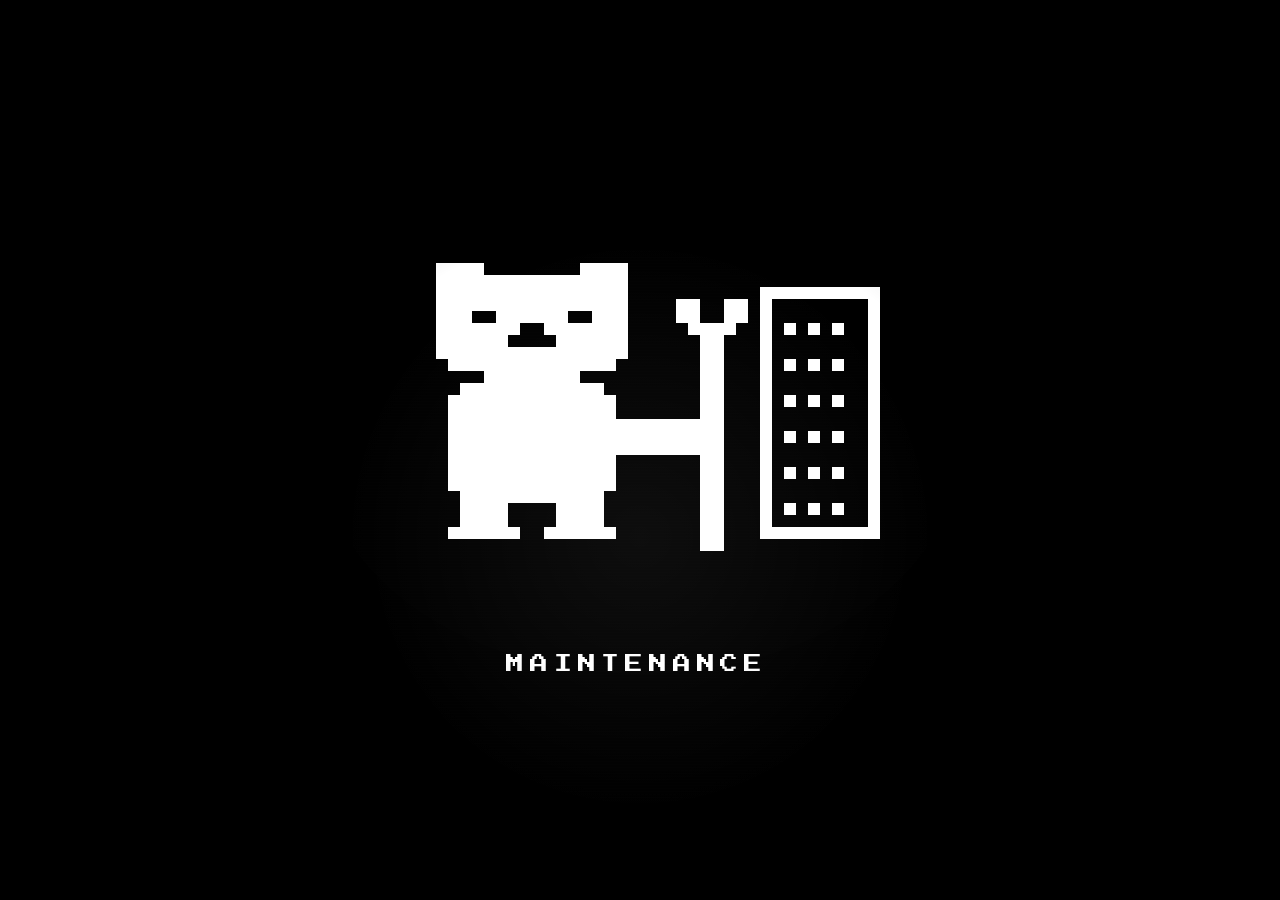
<file: index.html>
<!DOCTYPE html>
<html lang="ar" dir="rtl">
<head>
<meta charset="UTF-8">
<meta name="viewport" content="width=device-width, initial-scale=1.0">
<title>Maintenance — صيانة</title>
<link rel="preconnect" href="https://fonts.googleapis.com">
<link rel="preconnect" href="https://fonts.gstatic.com" crossorigin>
<link href="https://fonts.googleapis.com/css2?family=Press+Start+2P&display=swap" rel="stylesheet">
<style>
  *{margin:0;padding:0;box-sizing:border-box}
  html,body{height:100%}

  body{
    background:#000;
    min-height:100dvh;
    display:flex;
    align-items:center;
    justify-content:center;
    overflow:hidden;
    font-family:'Press Start 2P', monospace;
    -webkit-font-smoothing:none;
  }

  /* ===== الخلفية: scanlines + vignette ===== */
  body::before{
    content:"";
    position:fixed;inset:0;z-index:9;pointer-events:none;
    background:radial-gradient(ellipse at center,
      transparent 35%,
      rgba(0,0,0,.85) 100%);
  }
  body::after{
    content:"";
    position:fixed;inset:0;z-index:10;pointer-events:none;
    background:repeating-linear-gradient(
      0deg,
      rgba(255,255,255,.035) 0px,
      rgba(255,255,255,.035) 1px,
      transparent 1px,
      transparent 3px
    );
    mix-blend-mode:overlay;
  }

  /* ===== المشهد ===== */
  .scene{
    position:relative;
    z-index:2;
    display:flex;
    flex-direction:column;
    align-items:center;
    gap:44px;
    padding:24px;
    animation:fadeIn 1.4s ease-out both;
  }
  @keyframes fadeIn{
    from{opacity:0;transform:translateY(14px)}
    to{opacity:1;transform:none}
  }

  /* توهج خفيف خلف الرسم */
  .scene::before{
    content:"";
    position:absolute;
    width:min(90vw, 620px);
    aspect-ratio:1;
    border-radius:50%;
    background:radial-gradient(circle,
      rgba(255,255,255,.055) 0%,
      transparent 68%);
    z-index:-1;
    pointer-events:none;
  }

  /* ===== SVG ===== */
  svg#pixel-art{
    width:min(88vw, 480px);
    height:auto;
    display:block;
    image-rendering:pixelated;
    image-rendering:crisp-edges;
    shape-rendering:crispEdges;
  }

  /* ===== النص ===== */
  .label{
    font-family:'Press Start 2P', monospace;
    font-size:clamp(11px, 2.4vw, 18px);
    color:#fff;
    letter-spacing:.32em;
    text-indent:.32em;
    text-align:center;
    animation:labelFlicker 4.2s steps(1,end) infinite;
    user-select:none;
  }
  @keyframes labelFlicker{
    0%, 42%, 44%, 100%{opacity:1}
    43%{opacity:.15}
    78%{opacity:1}
    79%{opacity:.35}
    80%{opacity:1}
  }

  /* ===== مصابيح السيرفر ===== */
  .led{
    animation:ledBlink 1.5s infinite;
  }
  @keyframes ledBlink{
    0%, 45%{opacity:1}
    46%, 100%{opacity:.12}
  }

  /* ===== استجابة ===== */
  @media (max-width:480px){
    .scene{gap:32px}
    .label{letter-spacing:.24em;text-indent:.24em}
  }

  @media (prefers-reduced-motion: reduce){
    *,*::before,*::after{animation-duration:.001ms!important;animation-iteration-count:1!important}
  }
</style>
</head>
<body>

  <div class="scene" role="img" aria-label="صيانة السيرفر — Maintenance">
    <svg id="pixel-art" xmlns="http://www.w3.org/2000/svg"></svg>
    <div class="label">MAINTENANCE</div>
  </div>

<script>
/* ============================================================
   خريطة البكسل — 40 عمود × 32 صف
   #  = بكسل أبيض
   L  = بكسل أبيض وميض (LED)
   .  = فراغ (أسود)
   ============================================================ */
const MAP = [
  "........................................",
  "........................................",
  "........................................",
  "...####........####.....................",
  "...################.....................",
  "...################...........##########",
  "...################....##..##.#........#",
  "...###..######..###....##..##.#........#",
  "...#######..#######.....####..#.L.L.L..#",
  "...######....######......##...#........#",
  "...################......##...#........#",
  "....##############.......##...#.L.L.L..#",
  ".......########..........##...#........#",
  ".....############........##...#........#",
  "....##############.......##...#.L.L.L..#",
  "....##############.......##...#........#",
  "....#######################...#........#",
  "....#######################...#.L.L.L..#",
  "....#######################...#........#",
  "....##############.......##...#........#",
  "....##############.......##...#.L.L.L..#",
  "....##############.......##...#........#",
  ".....############........##...#........#",
  ".....####....####........##...#.L.L.L..#",
  ".....####....####........##...#........#",
  "....######..######.......##...##########",
  ".........................##.............",
  "........................................",
  "........................................",
  "........................................",
  "........................................",
  "........................................"
];

/* ============================================================
   الرسم
   ============================================================ */
(function render(){
  const PIXEL = 10;
  const COLS  = 40;
  const ROWS  = MAP.length;

  const svg = document.getElementById('pixel-art');
  svg.setAttribute('viewBox', `0 0 ${COLS * PIXEL} ${ROWS * PIXEL}`);
  svg.setAttribute('width',  COLS * PIXEL);
  svg.setAttribute('height', ROWS * PIXEL);

  const NS = 'http://www.w3.org/2000/svg';
  const frag = document.createDocumentFragment();

  MAP.forEach((row, y) => {
    for (let x = 0; x < row.length; x++) {
      const ch = row[x];
      if (ch !== '#' && ch !== 'L') continue;

      const rect = document.createElementNS(NS, 'rect');
      rect.setAttribute('x', x * PIXEL);
      rect.setAttribute('y', y * PIXEL);
      rect.setAttribute('width',  PIXEL);
      rect.setAttribute('height', PIXEL);
      rect.setAttribute('fill', '#ffffff');

      if (ch === 'L') {
        rect.setAttribute('class', 'led');
        // تأخير وميض مختلف لكل صف — تأثير مسح ضوئي
        rect.style.animationDelay = ((y * 0.18) % 1.5).toFixed(2) + 's';
      }

      frag.appendChild(rect);
    }
  });

  svg.appendChild(frag);
})();
</script>

</body>
</html>
</file>
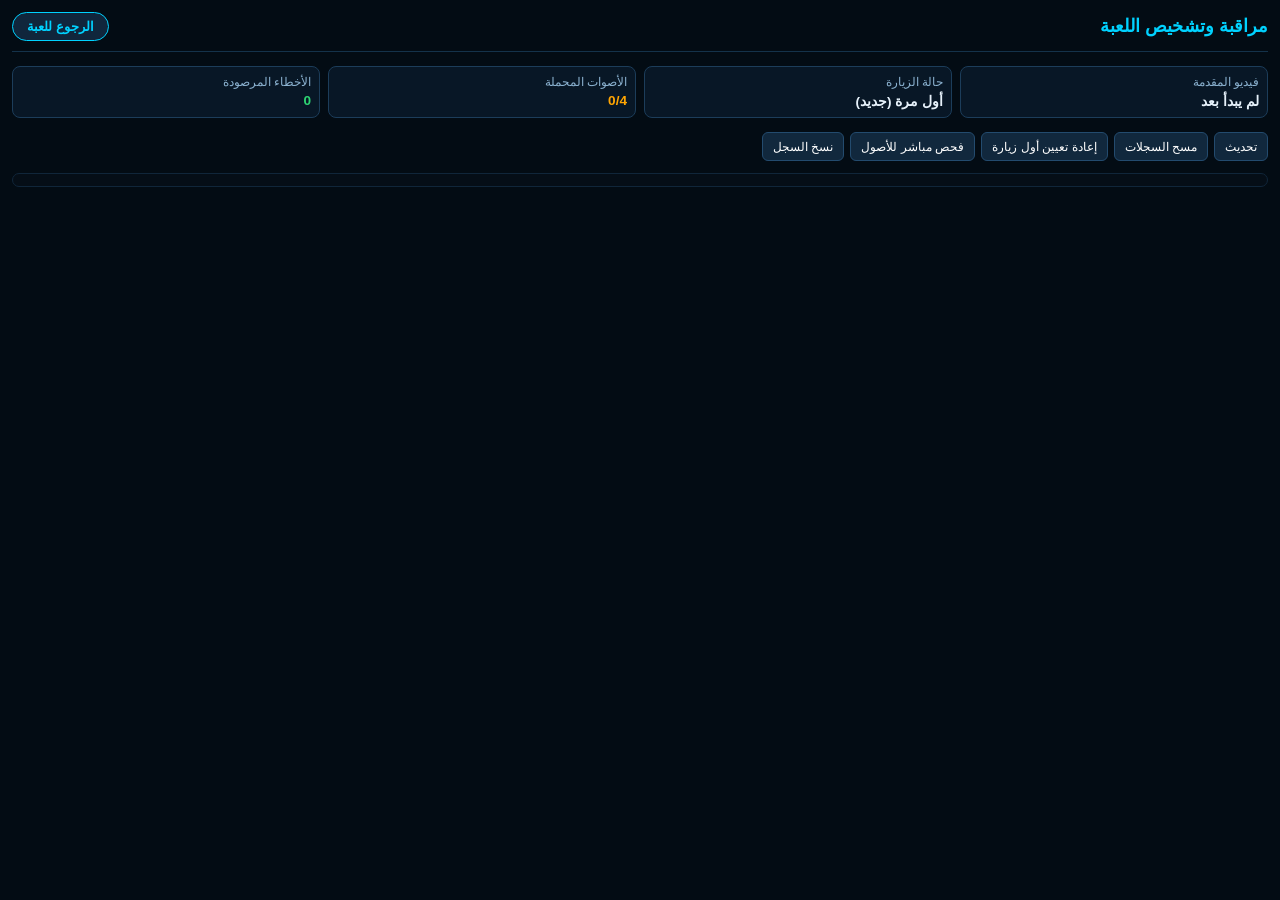
<file: logs.html>
<!DOCTYPE html>
<html lang="ar" dir="rtl">
<head>
  <meta charset="UTF-8">
  <meta name="viewport"
    content="width=device-width,
    initial-scale=1.0,
    maximum-scale=1.0,
    user-scalable=no,
    viewport-fit=cover">
  <title>مركز مراقبة وتشخيص اللعبة</title>
  <style>
    *, *::before, *::after {
      box-sizing: border-box;
      margin: 0; padding: 0;
    }
    body {
      background: #030c14;
      color: #e6f1fa;
      font-family: -apple-system,
        BlinkMacSystemFont,
        "Segoe UI", Roboto, sans-serif;
      padding: 12px;
      direction: rtl;
    }
    header {
      display: flex;
      justify-content: space-between;
      align-items: center;
      margin-bottom: 14px;
      border-bottom: 1px solid #14324a;
      padding-bottom: 10px;
    }
    h1 {
      font-size: 1.1rem;
      color: #00d2ff;
    }
    .back-btn {
      background: #10263c;
      border: 1px solid #00d2ff;
      color: #00d2ff;
      padding: 6px 14px;
      border-radius: 16px;
      text-decoration: none;
      font-size: 0.82rem;
      font-weight: 700;
    }
    .grid {
      display: grid;
      grid-template-columns:
        repeat(auto-fit,
        minmax(140px, 1fr));
      gap: 8px;
      margin-bottom: 14px;
    }
    .card {
      background: #081726;
      border: 1px solid #1c3d5a;
      border-radius: 8px;
      padding: 8px;
    }
    .card-title {
      font-size: 0.72rem;
      color: #8bb2d0;
      margin-bottom: 4px;
    }
    .card-val {
      font-size: 0.85rem;
      font-weight: 700;
    }
    .status-ok { color: #2ed573; }
    .status-err { color: #ff4757; }
    .status-warn { color: #ffa502; }
    .status-info { color: #00d2ff; }
    .toolbar {
      display: flex;
      flex-wrap: wrap;
      gap: 6px;
      margin-bottom: 12px;
    }
    button {
      background: #11283d;
      color: #fff;
      border: 1px solid #234b6e;
      padding: 6px 10px;
      border-radius: 6px;
      font-size: 0.78rem;
      cursor: pointer;
    }
    button:active {
      background: #1b3d5c;
    }
    .log-box {
      background: #050e17;
      border: 1px solid #10263a;
      border-radius: 8px;
      max-height: 52vh;
      overflow-y: auto;
      font-family: monospace;
      font-size: 0.74rem;
      padding: 6px;
    }
    .log-entry {
      padding: 4px 6px;
      border-bottom: 1px solid #0d1e2e;
      display: flex;
      flex-direction: column;
      gap: 2px;
    }
    .log-head {
      display: flex;
      gap: 6px;
      align-items: center;
    }
    .tag {
      padding: 1px 5px;
      border-radius: 3px;
      font-size: 0.65rem;
      font-weight: 700;
    }
    .tag-VIDEO { background: #5f27cd; }
    .tag-ASSET { background: #0984e3; }
    .tag-AUDIO { background: #00b894; }
    .tag-ERROR { background: #d63031; }
    .log-time { color: #637d94; }
    .log-msg { color: #f5f6fa; }
    .log-det {
      color: #7f8c8d;
      white-space: pre-wrap;
      word-break: break-all;
    }
  </style>
</head>
<body>
  <header>
    <h1>مراقبة وتشخيص اللعبة</h1>
    <a href="index.html" class="back-btn">
      الرجوع للعبة
    </a>
  </header>

  <div class="grid">
    <div class="card">
      <div class="card-title">فيديو المقدمة</div>
      <div id="diag-video" class="card-val">
        جاري الفحص...
      </div>
    </div>
    <div class="card">
      <div class="card-title">حالة الزيارة</div>
      <div id="diag-seen" class="card-val">
        -
      </div>
    </div>
    <div class="card">
      <div class="card-title">الأصوات المحملة</div>
      <div id="diag-audio" class="card-val">
        0/4
      </div>
    </div>
    <div class="card">
      <div class="card-title">الأخطاء المرصودة</div>
      <div id="diag-errors" class="card-val">
        0
      </div>
    </div>
  </div>

  <div class="toolbar">
    <button id="btn-refresh">تحديث</button>
    <button id="btn-clear">مسح السجلات</button>
    <button id="btn-reset-intro">
      إعادة تعيين أول زيارة
    </button>
    <button id="btn-test-assets">
      فحص مباشر للأصول
    </button>
    <button id="btn-copy">نسخ السجل</button>
  </div>

  <div id="log-container" class="log-box"></div>

  <script>
    const KEY = 'marine_game_logs';

    function getLogs() {
      try {
        const raw = localStorage.getItem(KEY);
        return raw ? JSON.parse(raw) : [];
      } catch (_) {
        return [];
      }
    }

    function renderLogs() {
      const logs = getLogs();
      const box = document.getElementById(
        'log-container'
      );
      box.innerHTML = '';

      let errCount = 0;
      let audioSuccess = new Set();
      let videoStatus = 'لم يبدأ بعد';

      for (let i = logs.length - 1; i >= 0; i--) {
        const it = logs[i];
        if (it.level === 'ERR') errCount++;
        if (it.cat === 'ASSET' &&
            it.level === 'SUCCESS') {
          audioSuccess.add(it.msg);
        }
        if (it.cat === 'VIDEO') {
          videoStatus = it.msg;
        }

        const div = document.createElement(
          'div'
        );
        div.className = 'log-entry';

        const head = document.createElement(
          'div'
        );
        head.className = 'log-head';

        const tag = document.createElement(
          'span'
        );
        tag.className = 'tag tag-' + it.cat;
        tag.textContent = it.cat;

        const time = document.createElement(
          'span'
        );
        time.className = 'log-time';
        time.textContent = it.t.slice(11, 23);

        const lvl = document.createElement(
          'span'
        );
        lvl.className = 'status-' +
          (it.level === 'ERR' ? 'err' :
           it.level === 'SUCCESS' ? 'ok' : 'info');
        lvl.textContent = it.level;

        head.appendChild(tag);
        head.appendChild(lvl);
        head.appendChild(time);

        const msg = document.createElement(
          'div'
        );
        msg.className = 'log-msg';
        msg.textContent = it.msg;

        div.appendChild(head);
        div.appendChild(msg);

        if (it.det) {
          const det = document.createElement(
            'div'
          );
          det.className = 'log-det';
          det.textContent = typeof it.det ===
            'string' ? it.det :
            JSON.stringify(it.det, null, 1);
          div.appendChild(det);
        }

        box.appendChild(div);
      }

      document.getElementById('diag-errors')
        .textContent = errCount;
      document.getElementById('diag-errors')
        .className = 'card-val ' +
        (errCount > 0 ? 'status-err' : 'status-ok');

      document.getElementById('diag-audio')
        .textContent = audioSuccess.size + '/4';
      document.getElementById('diag-audio')
        .className = 'card-val ' +
        (audioSuccess.size >= 4 ? 'status-ok' : 'status-warn');

      document.getElementById('diag-video')
        .textContent = videoStatus;

      const seen = localStorage
        .getItem('marine_intro_seen');
      document.getElementById('diag-seen')
        .textContent = seen === '1' ?
        'تمت المشاهدة' : 'أول مرة (جديد)';
    }

    document.getElementById('btn-refresh')
      .addEventListener('click', renderLogs);

    document.getElementById('btn-clear')
      .addEventListener('click', () => {
        localStorage.removeItem(KEY);
        renderLogs();
      });

    document.getElementById('btn-reset-intro')
      .addEventListener('click', () => {
        localStorage.removeItem('marine_intro_seen');
        renderLogs();
        alert('تمت إعادة تعيين فيديو البداية كأول مرة!');
      });

    document.getElementById('btn-copy')
      .addEventListener('click', () => {
        const text = JSON.stringify(
          getLogs(), null, 2
        );
        navigator.clipboard.writeText(text);
        alert('تم نسخ السجل بالكامل!');
      });

    // فحص سلامة الأصول مباشرة من المتصفح
    document.getElementById('btn-test-assets')
      .addEventListener('click', async () => {
        const urls = [
          'voices/introduction.mp4',
          'voices/bluewhale.mp3',
          'voices/divingsound.mp3',
          'voices/warning.mp3',
          'voices/Unknown.mp3',
          'voices/PlayerCircle.png',
          'voices/SubmarineCircle.png'
        ];

        for (const u of urls) {
          try {
            const res = await fetch(u, {
              method: 'HEAD'
            });
            const status = res.ok ?
              'SUCCESS' : 'ERR';
            const logEntry = {
              t: new Date().toISOString(),
              cat: u.endsWith('.mp4') ?
                'VIDEO' : (u.endsWith('.png') ?
                'ASSET' : 'AUDIO'),
              level: status,
              msg: 'Direct Probe: ' + u,
              det: { status: res.status }
            };
            const cur = getLogs();
            cur.push(logEntry);
            localStorage.setItem(
              KEY, JSON.stringify(cur)
            );
          } catch (e) {
            const cur = getLogs();
            cur.push({
              t: new Date().toISOString(),
              cat: 'ERROR',
              level: 'ERR',
              msg: 'Probe failed: ' + u,
              det: String(e)
            });
            localStorage.setItem(
              KEY, JSON.stringify(cur)
            );
          }
        }
        renderLogs();
      });

    setInterval(renderLogs, 1500);
    renderLogs();
  </script>
</body>
</html>
</file>
